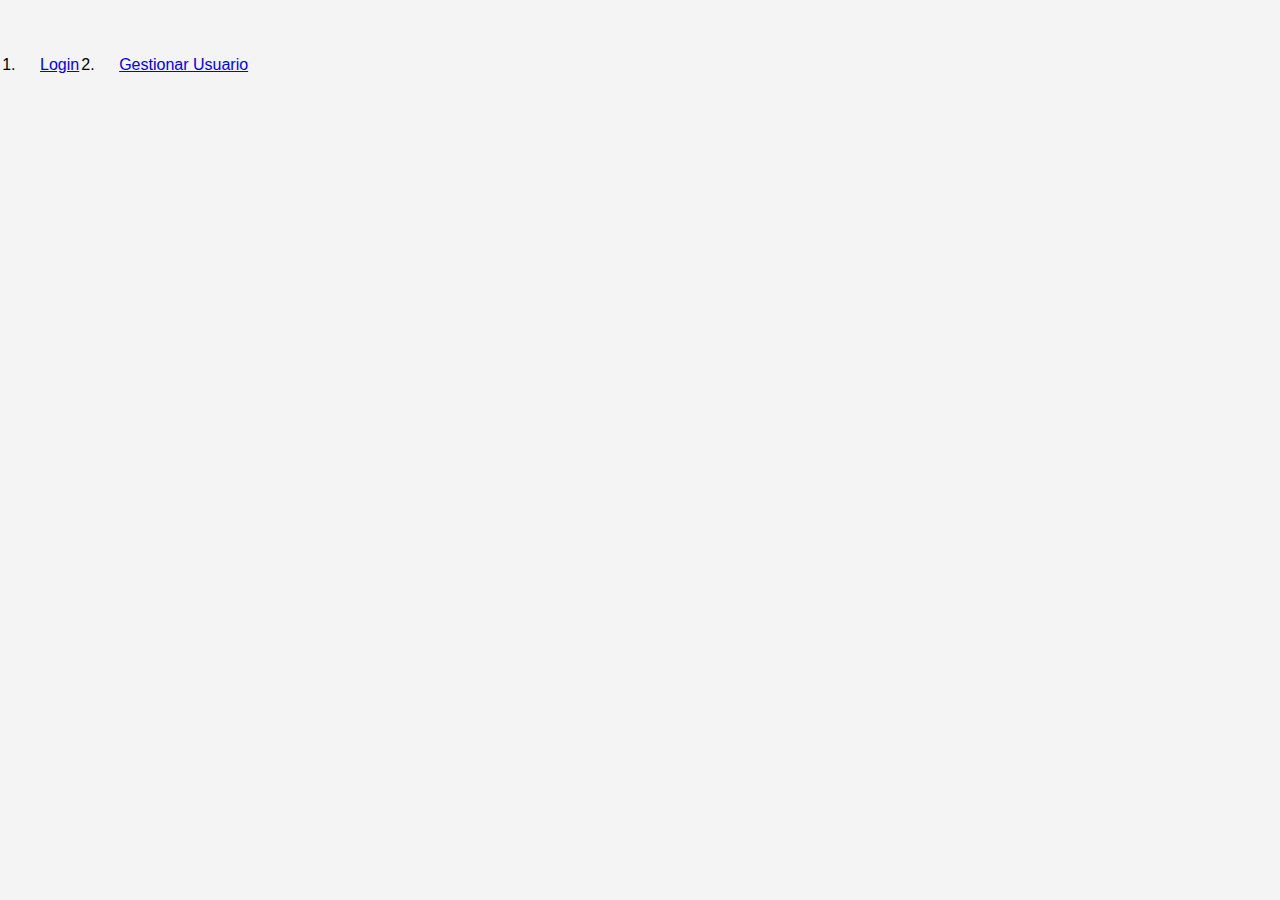
<file: codigo/administradorMenu.html>
<!DOCTYPE html>
<html lang="en">
<head>
    <meta charset="UTF-8">
    <meta name="viewport" content="width=device-width, initial-scale=1.0">
    <link rel="stylesheet" href="css/style.css">
    <title>Document</title>
</head>
<body>
   <ol>
    <li><a href="login.html">Login</a></li>
    <li><a href="usuarios.html">Gestionar Usuario</a></li>
</ol> 
</body>
</html>
</file>
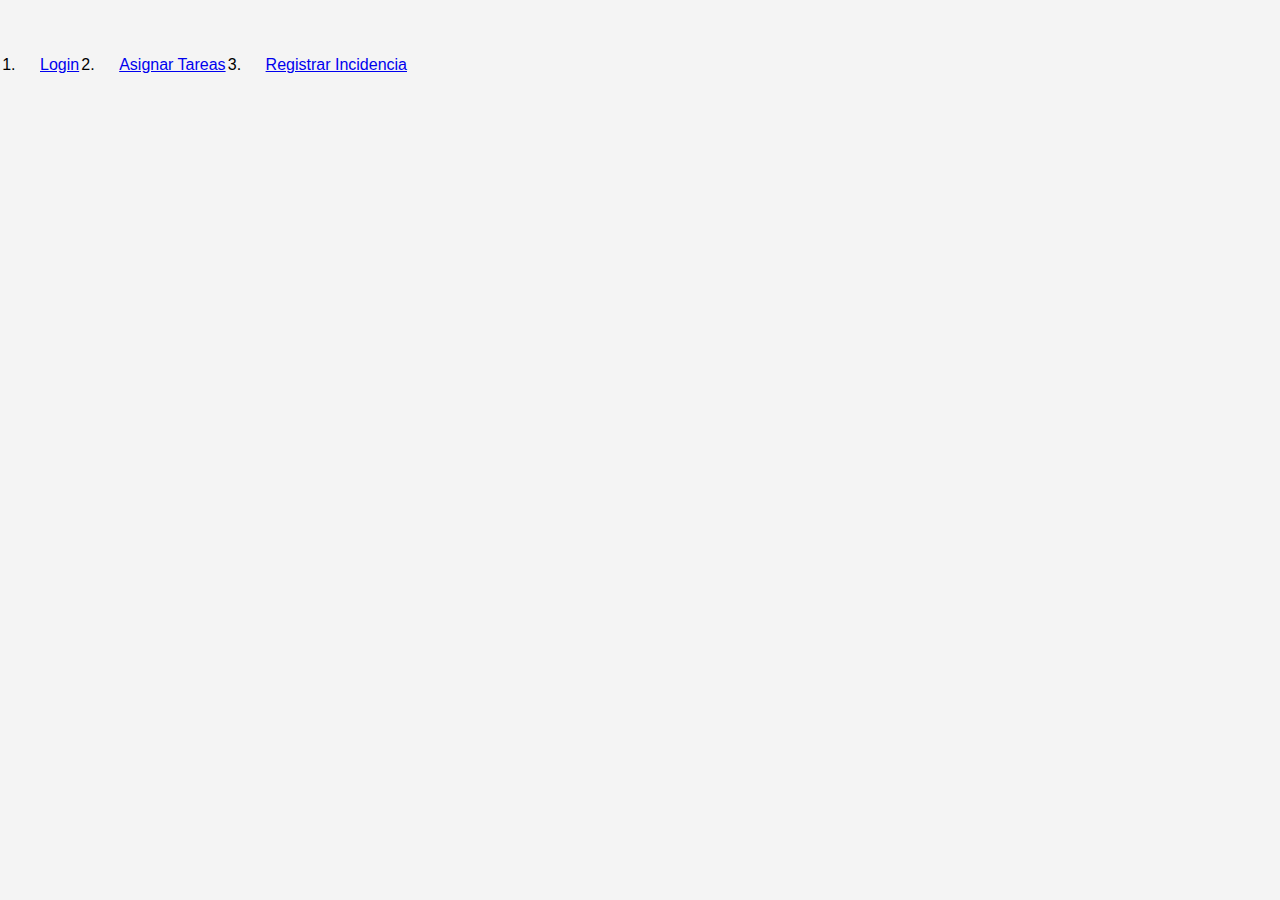
<file: codigo/clienteMenu.html>
<!DOCTYPE html>
<html lang="en">
<head>
    <meta charset="UTF-8">
    <meta name="viewport" content="width=device-width, initial-scale=1.0">
    <link rel="stylesheet" href="css/style.css">
    <title>Document</title>
</head>
<body>
    <ol>
        <li><a href="login.html">Login</a></li>
        <li><a href="tareas.html">Asignar Tareas</a></li>
        <li><a href="incidencias.html">Registrar Incidencia</a></li>
</ol>
</body>
</html>
</file>
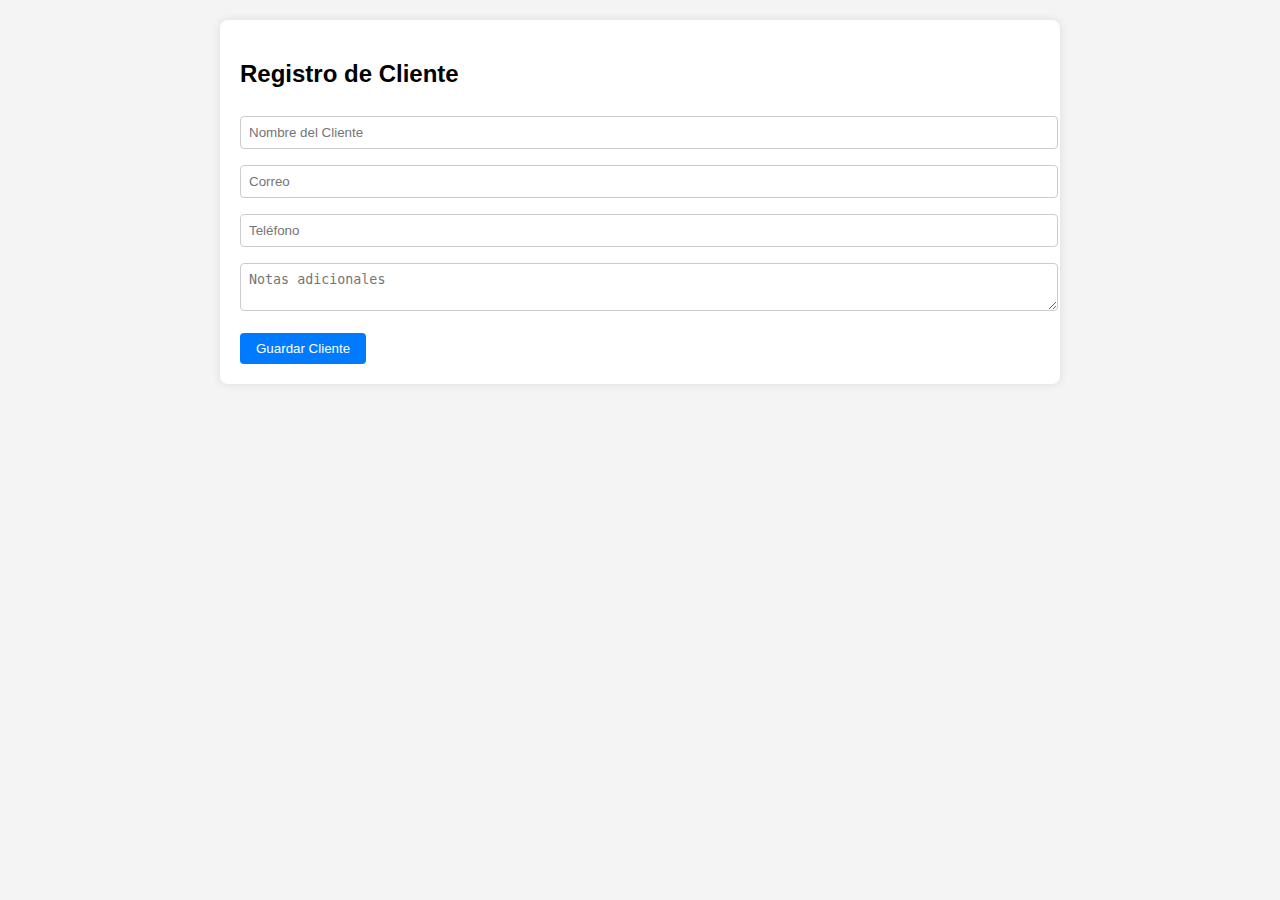
<file: codigo/clientes.html>
<!DOCTYPE html>
<html lang="es">
<head>
  <meta charset="UTF-8">
  <meta name="viewport" content="width=device-width, initial-scale=1.0">
  <title>Registrar Cliente - BenaTech</title>
  <link rel="stylesheet" href="css/style.css">
</head>
<body>
  <div class="container">
    <h2>Registro de Cliente</h2>
    <form>
      <input type="text" placeholder="Nombre del Cliente" required>
      <input type="email" placeholder="Correo" required>
      <input type="tel" placeholder="Teléfono">
      <textarea placeholder="Notas adicionales"></textarea>
      <button type="submit">Guardar Cliente</button>
    </form>
  </div>
</body>
</html>
</file>
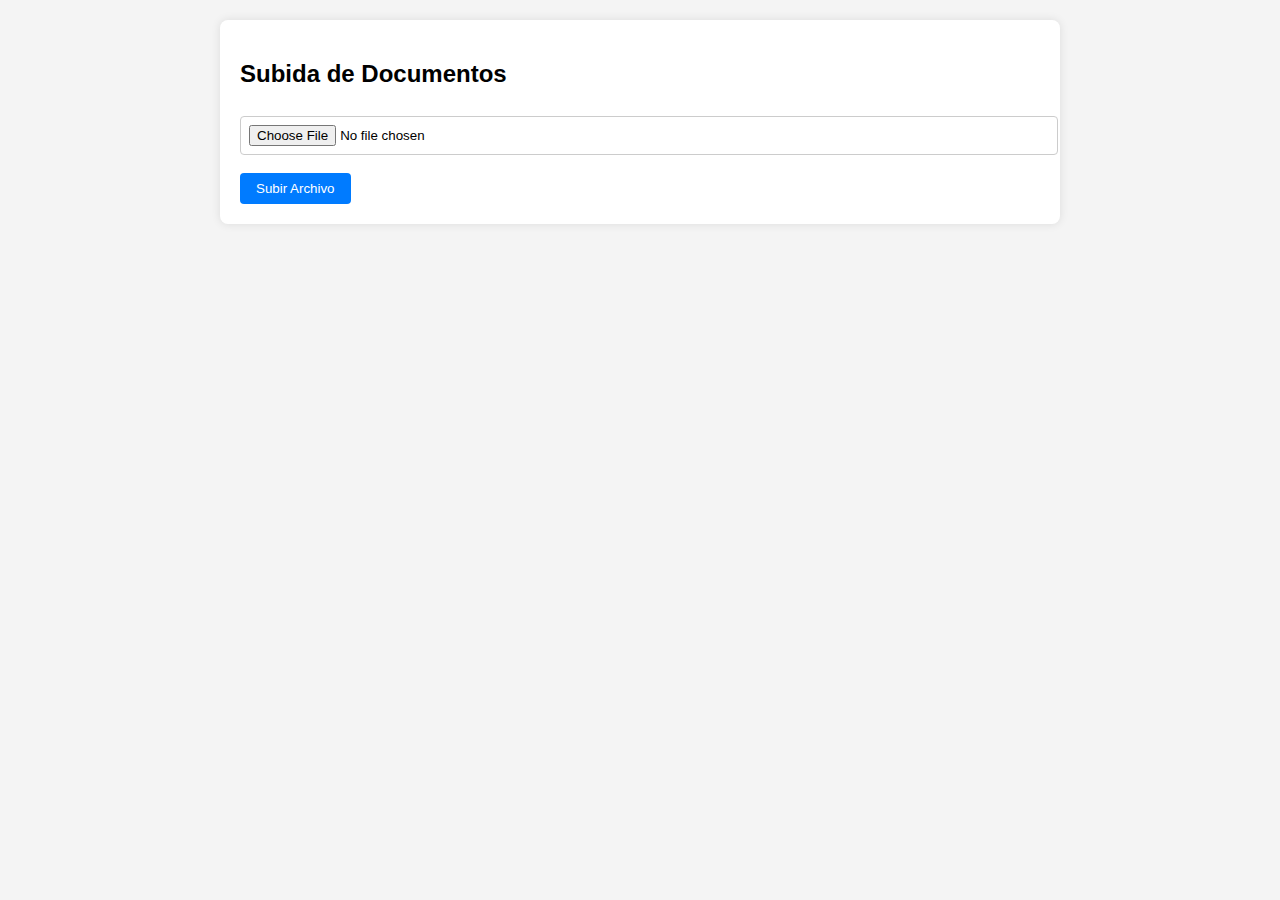
<file: codigo/documentos.html>
<!-- documentos.html -->
<!DOCTYPE html>
<html lang="es">
<head>
  <meta charset="UTF-8">
  <meta name="viewport" content="width=device-width, initial-scale=1.0">
  <title>Subir Documentos - BenaTech</title>
  <link rel="stylesheet" href="css/style.css">
</head>
<body>
  <div class="container">
    <h2>Subida de Documentos</h2>
    <form enctype="multipart/form-data">
      <input type="file" required>
      <button type="submit">Subir Archivo</button>
    </form>
  </div>
</body>
</html>
</file>
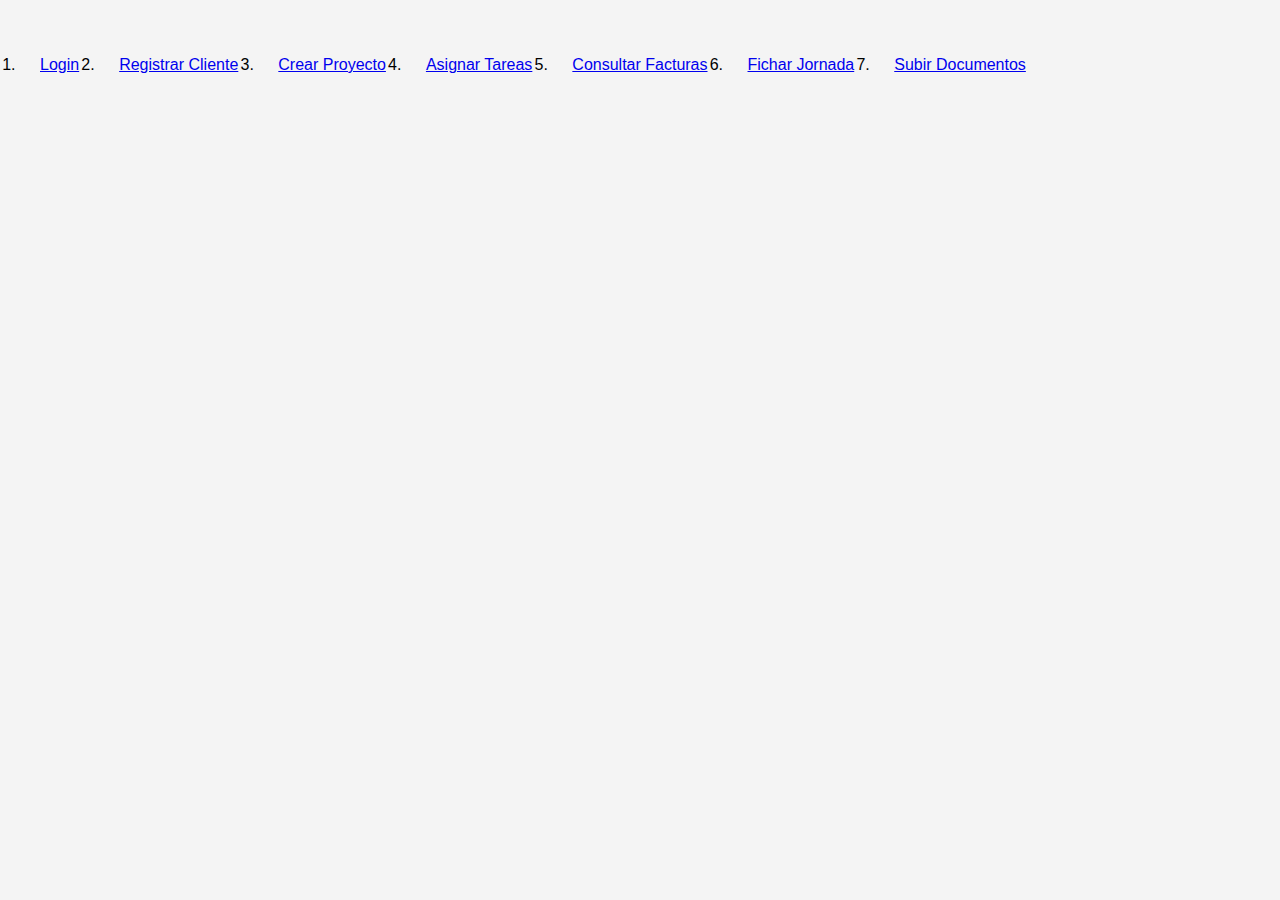
<file: codigo/empleadoMenu.html>
<!DOCTYPE html>
<html lang="en">
<head>
    <meta charset="UTF-8">
    <meta name="viewport" content="width=device-width, initial-scale=1.0">
    <link rel="stylesheet" href="css/style.css">
    <title>Document</title>
</head>
<body>
    <ol>
        <li><a href="login.html">Login</a></li>
        <li><a href="clientes.html">Registrar Cliente</a></li>
        <li><a href="proyectos.html">Crear Proyecto</a></li>
        <li><a href="tareas.html">Asignar Tareas</a></li>
        <li><a href="facturas.html">Consultar Facturas</a></li>
        <li><a href="fichar.html">Fichar Jornada</a></li>
        <li><a href="documentos.html">Subir Documentos</a></li>
    </ol>
</body>
</html>
</file>
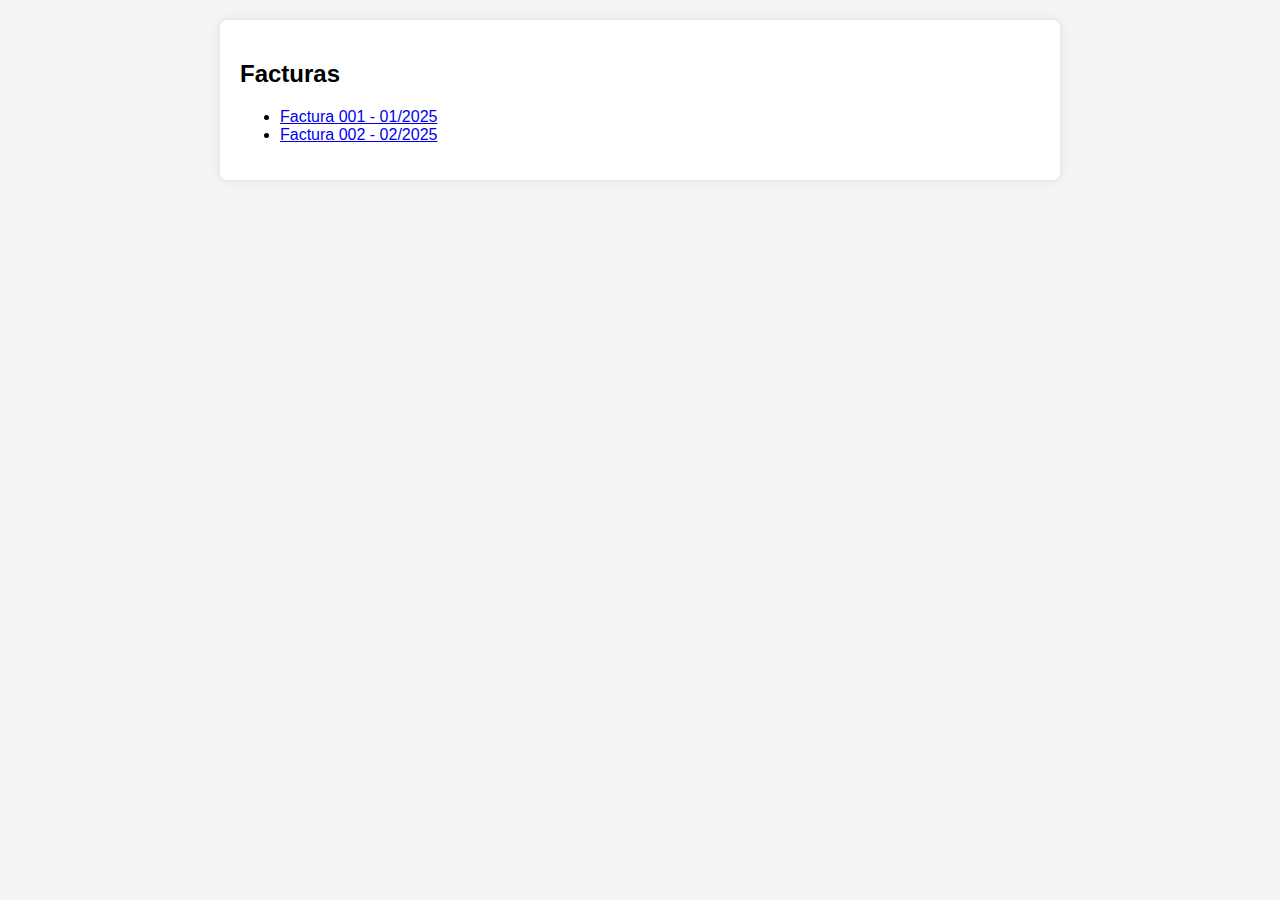
<file: codigo/facturas.html>
<!-- facturas.html -->
<!DOCTYPE html>
<html lang="es">
<head>
  <meta charset="UTF-8">
  <meta name="viewport" content="width=device-width, initial-scale=1.0">
  <title>Consultar Facturas - BenaTech</title>
  <link rel="stylesheet" href="css/style.css">
</head>
<body>
  <div class="container">
    <h2>Facturas</h2>
    <ul class="facturas-list">
      <li><a href="#" download="factura001.pdf">Factura 001 - 01/2025</a></li>
      <li><a href="#" download="factura002.pdf">Factura 002 - 02/2025</a></li>
      <!-- Más facturas -->
    </ul>
  </div>
</body>
</html>
</file>
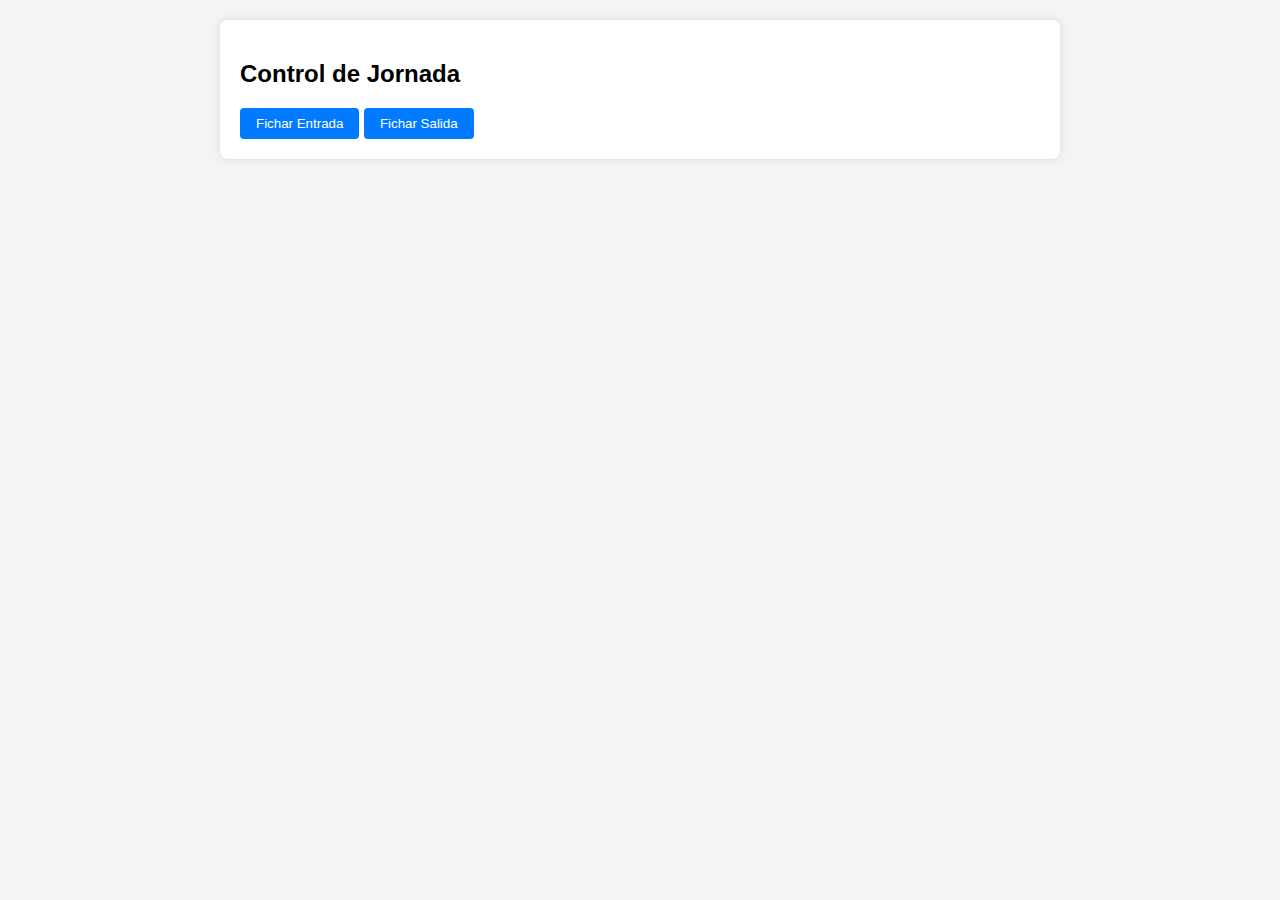
<file: codigo/fichar.html>
<!DOCTYPE html>
<html lang="es">
<head>
  <meta charset="UTF-8">
  <meta name="viewport" content="width=device-width, initial-scale=1.0">
  <title>Fichar Jornada - BenaTech</title>
  <link rel="stylesheet" href="css/style.css">
</head>
<body>
  <div class="container">
    <h2>Control de Jornada</h2>
    <button>Fichar Entrada</button>
    <button>Fichar Salida</button>
  </div>
</body>
</html>
</file>
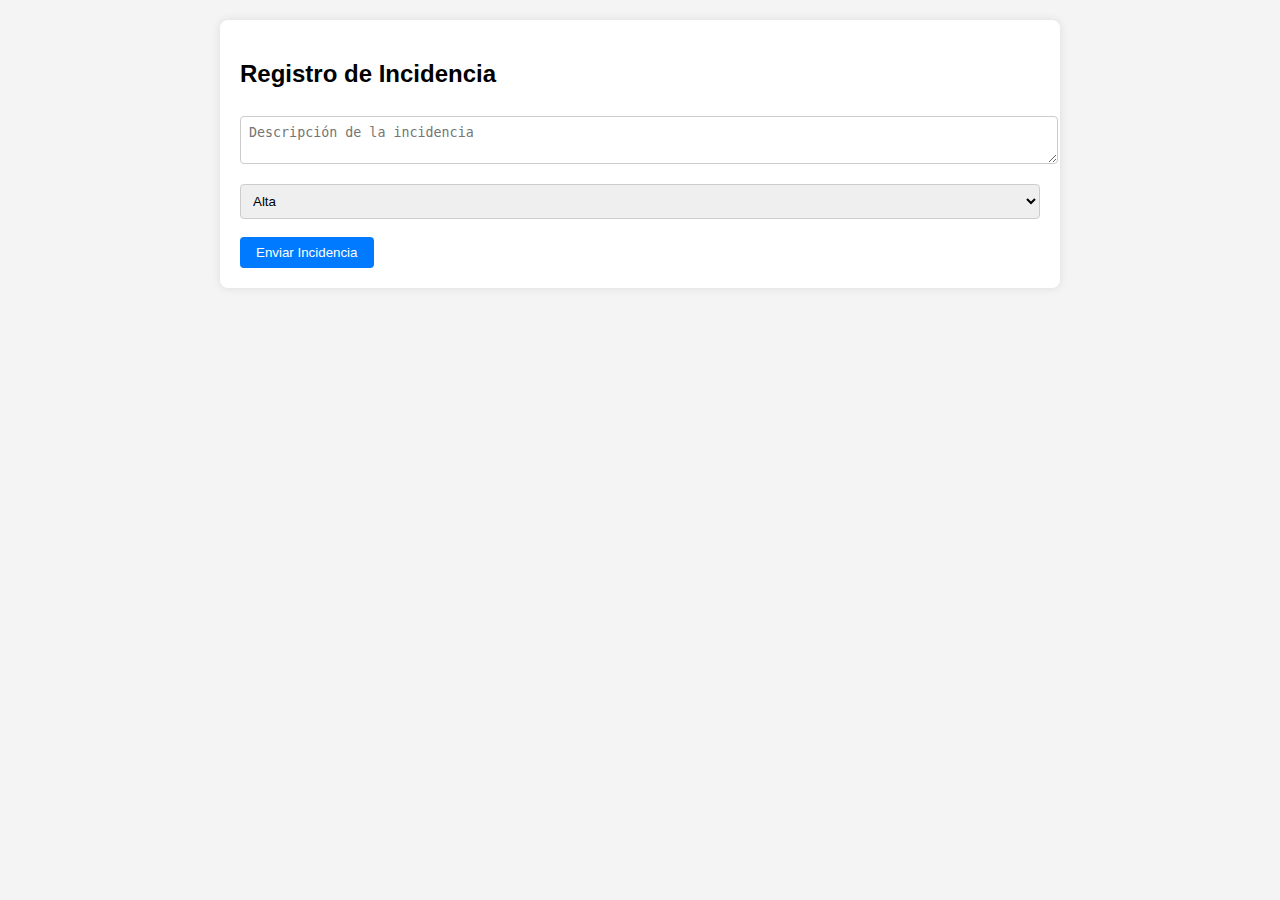
<file: codigo/incidencias.html>
<!-- incidencias.html -->
<!DOCTYPE html>
<html lang="es">
<head>
  <meta charset="UTF-8">
  <meta name="viewport" content="width=device-width, initial-scale=1.0">
  <title>Registrar Incidencia - BenaTech</title>
  <link rel="stylesheet" href="css/style.css">
</head>
<body>
  <div class="container">
    <h2>Registro de Incidencia</h2>
    <form>
      <textarea placeholder="Descripción de la incidencia" required></textarea>
      <select>
        <option>Alta</option>
        <option>Media</option>
        <option>Baja</option>
      </select>
      <button type="submit">Enviar Incidencia</button>
    </form>
  </div>
</body>
</html>
</file>
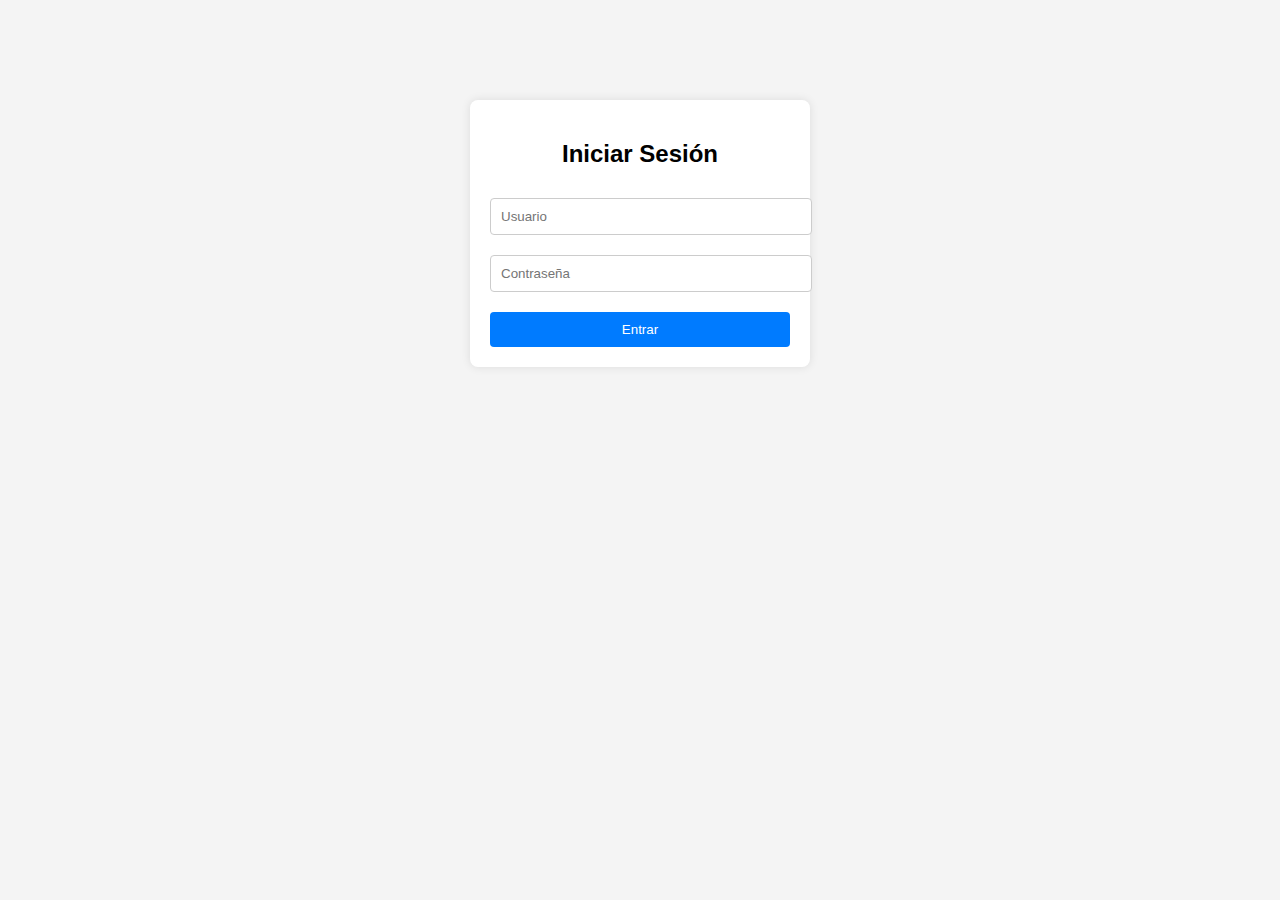
<file: codigo/login.html>
<!-- login.html -->
<!DOCTYPE html>
<html lang="es">
<head>
  <meta charset="UTF-8">
  <meta name="viewport" content="width=device-width, initial-scale=1.0">
  <title>Login - BenaTech</title>
  <link rel="stylesheet" href="css/style.css">
</head>
<body>
  <div class="login-container">
    <h2>Iniciar Sesión</h2>
    <form>
      <input type="text" placeholder="Usuario" required>
      <input type="password" placeholder="Contraseña" required>
      <button type="submit">Entrar</button>
    </form>
  </div>
</body>
</html>
</file>
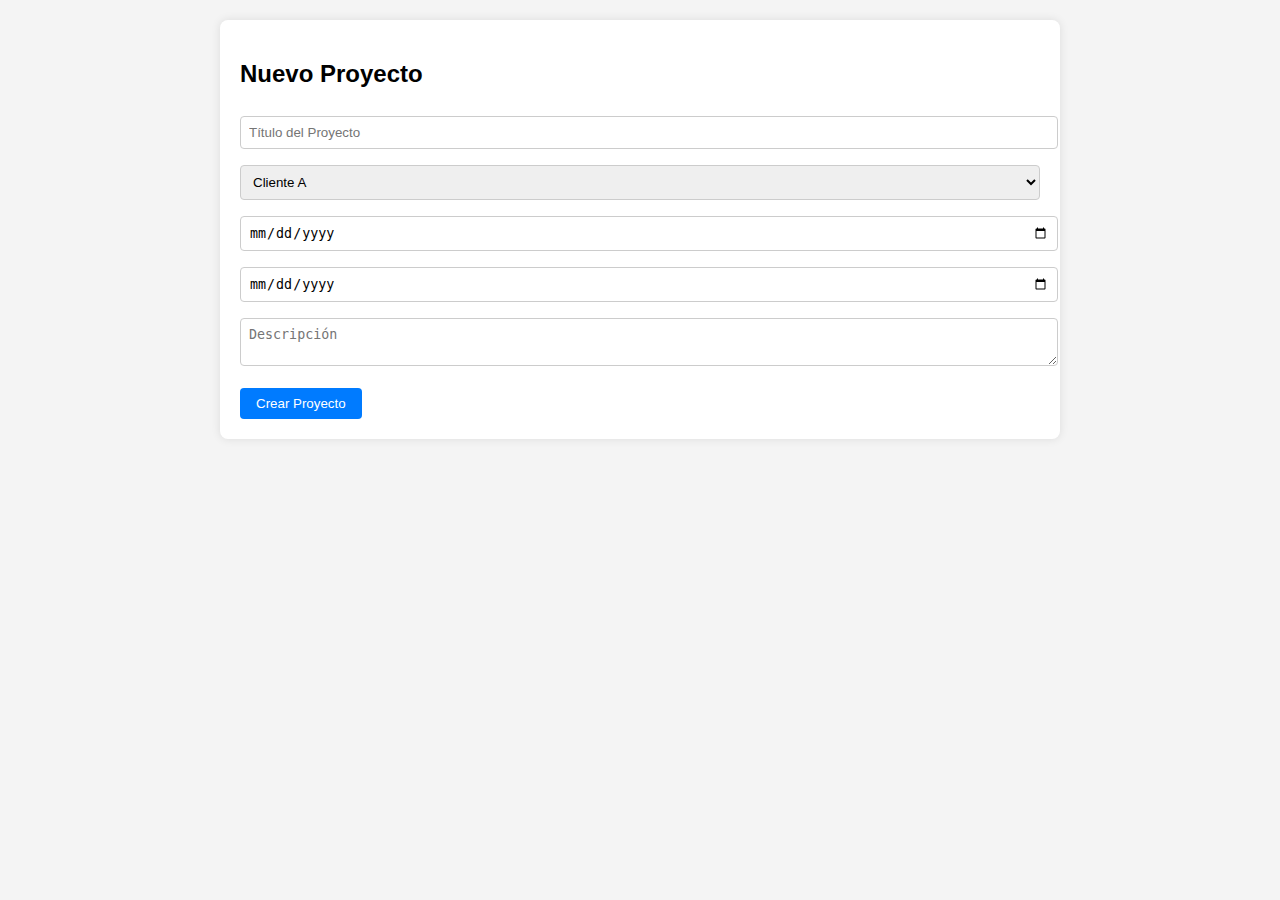
<file: codigo/proyectos.html>
<!DOCTYPE html>
<html lang="es">
<head>
  <meta charset="UTF-8">
  <meta name="viewport" content="width=device-width, initial-scale=1.0">
  <title>Crear Proyecto - BenaTech</title>
  <link rel="stylesheet" href="css/style.css">
</head>
<body>
  <div class="container">
    <h2>Nuevo Proyecto</h2>
    <form>
      <input type="text" placeholder="Título del Proyecto" required>
      <select>
        <option>Cliente A</option>
        <!-- Más clientes -->
      </select>
      <input type="date" placeholder="Fecha de Inicio" required>
      <input type="date" placeholder="Fecha de Fin">
      <textarea placeholder="Descripción"></textarea>
      <button type="submit">Crear Proyecto</button>
    </form>
  </div>
</body>
</html>
</file>
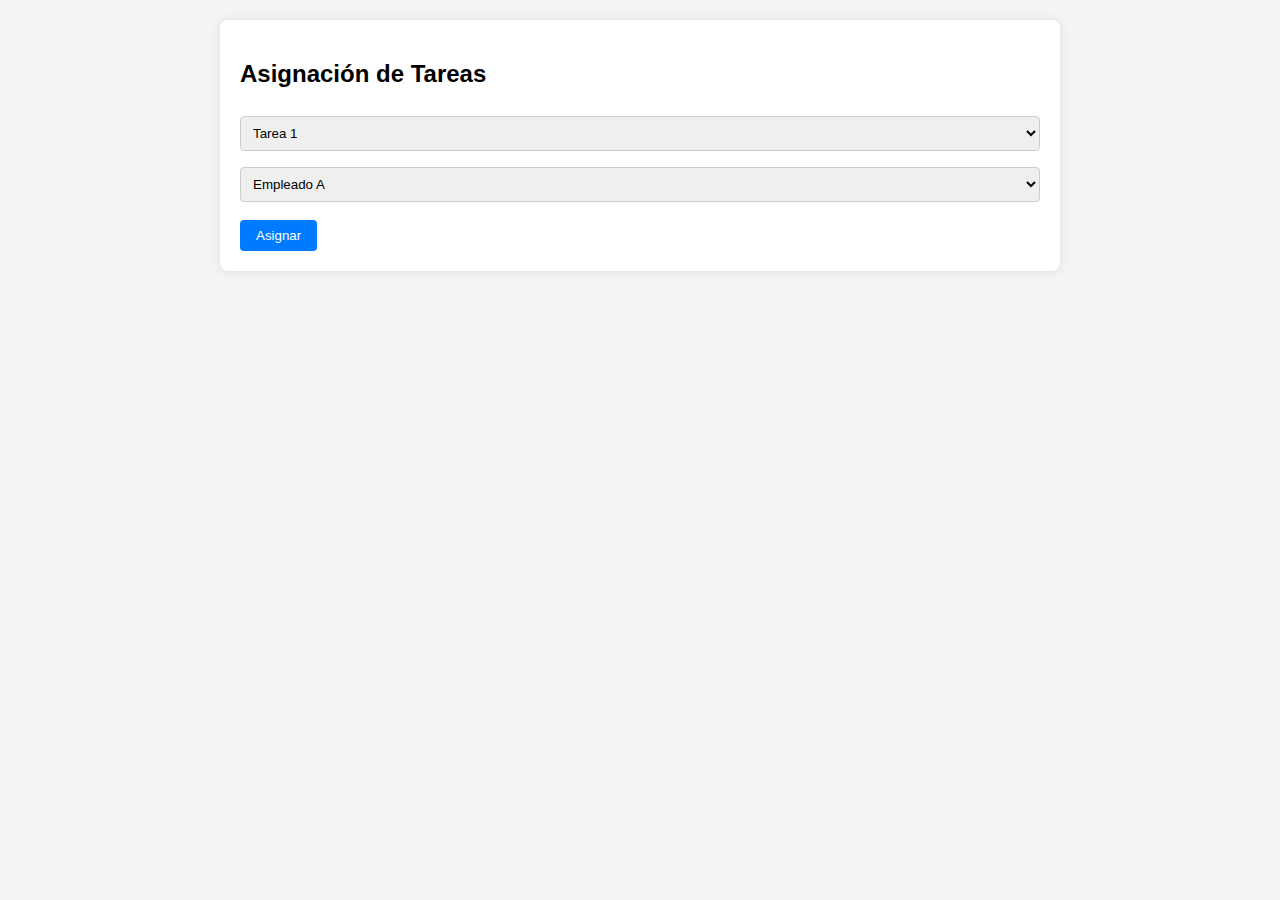
<file: codigo/tareas.html>
<!-- tareas.html -->
<!DOCTYPE html>
<html lang="es">
<head>
  <meta charset="UTF-8">
  <meta name="viewport" content="width=device-width, initial-scale=1.0">
  <title>Asignar Tareas - BenaTech</title>
  <link rel="stylesheet" href="css/style.css">
</head>
<body>
  <div class="container">
    <h2>Asignación de Tareas</h2>
    <form>
      <select>
        <option>Tarea 1</option>
        <!-- Más tareas -->
      </select>
      <select>
        <option>Empleado A</option>
        <!-- Más empleados -->
      </select>
      <button type="submit">Asignar</button>
    </form>
  </div>
</body>
</html>
</file>
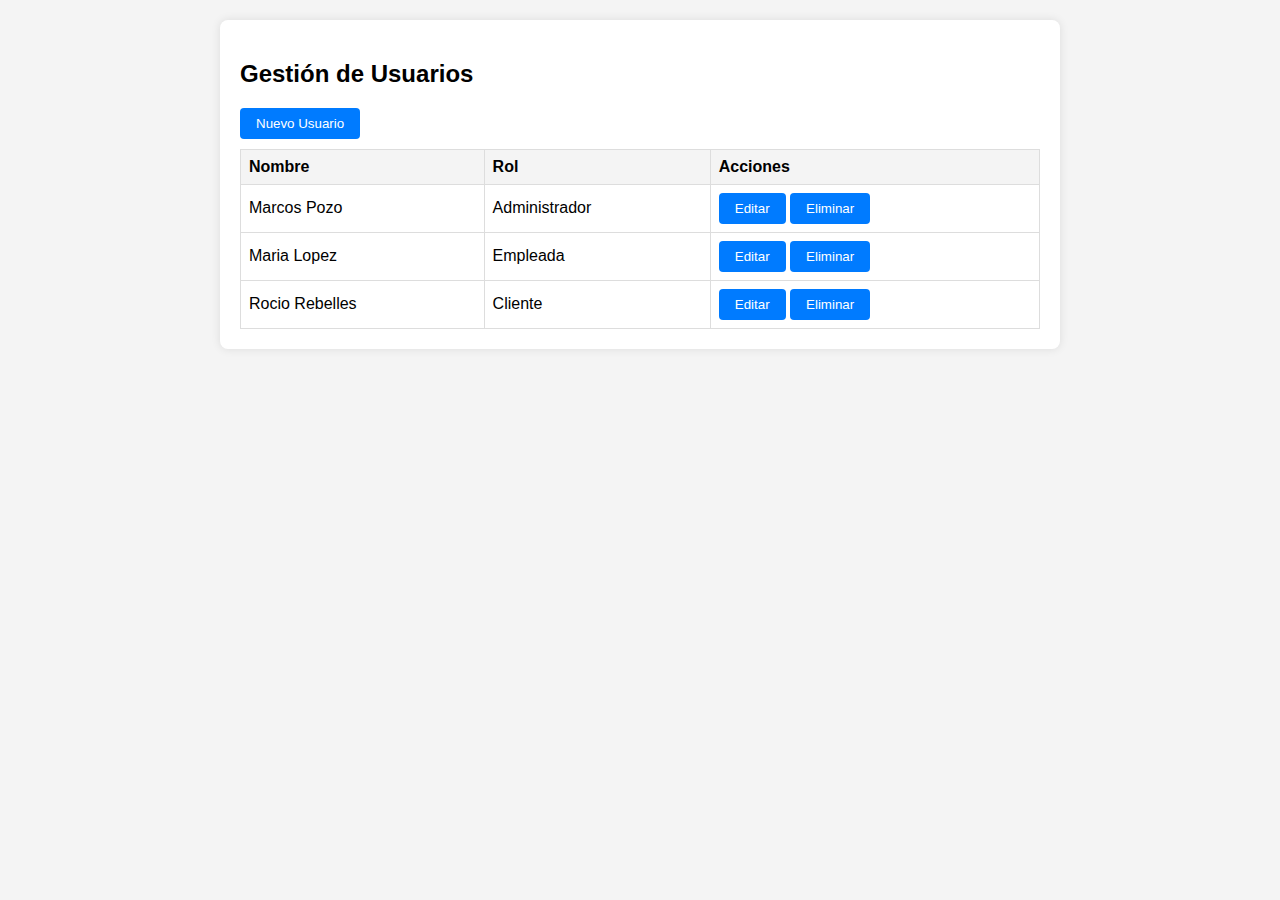
<file: codigo/usuarios.html>
<!DOCTYPE html>
<html lang="es">
<head>
  <meta charset="UTF-8">
  <meta name="viewport" content="width=device-width, initial-scale=1.0">
  <title>Gestión de Usuarios - BenaTech</title>
  <link rel="stylesheet" href="css/style.css">
</head>
<body>
  <div class="container">
    <h2>Gestión de Usuarios</h2>
    <button>Nuevo Usuario</button>
    <table>
      <thead>
        <tr><th>Nombre</th><th>Rol</th><th>Acciones</th></tr>
      </thead>
      <tbody>
        <tr><td>Marcos Pozo</td><td>Administrador</td><td><button>Editar</button> <button>Eliminar</button></td></tr>
        <tr><td>Maria Lopez</td><td>Empleada</td><td><button>Editar</button> <button>Eliminar</button></td></tr>
        <tr><td>Rocio Rebelles</td><td>Cliente</td><td><button>Editar</button> <button>Eliminar</button></td></tr>
        <!-- Más usuarios -->
      </tbody>
    </table>
  </div>
</body>
</html>
</file>
<file: codigo/css/style.css>
/* style.css */
body {
  font-family: Arial, sans-serif;
  background-color: #f4f4f4;
  margin: 0;
  padding: 0;
}

.login-container {
  width: 300px;
  margin: 100px auto;
  padding: 20px;
  background-color: white;
  box-shadow: 0 0 10px rgba(0,0,0,0.1);
  text-align: center;
  border-radius: 8px;
}

.login-container input {
  width: 100%;
  margin: 10px 0;
  padding: 10px;
  border: 1px solid #ccc;
  border-radius: 4px;
}

.login-container button {
  width: 100%;
  padding: 10px;
  background-color: #007BFF;
  color: white;
  border: none;
  border-radius: 4px;
  cursor: pointer;
}

.dashboard {
  padding: 20px;
  text-align: center;
}

.menu a {
  display: inline-block;
  margin: 10px;
  padding: 10px 20px;
  background-color: #007BFF;
  color: white;
  text-decoration: none;
  border-radius: 5px;
  transition: background-color 0.3s;
}

.menu a:hover {
  background-color: #0056b3;
}

.container {
  width: 80%;
  max-width: 800px;
  margin: 20px auto;
  background-color: white;
  padding: 20px;
  border-radius: 8px;
  box-shadow: 0 0 10px rgba(0,0,0,0.1);
}

table {
  width: 100%;
  border-collapse: collapse;
  margin-top: 10px;
}

table th, table td {
  border: 1px solid #ddd;
  padding: 8px;
}

table th {
  background-color: #f4f4f4;
  text-align: left;
}

button {
  padding: 8px 16px;
  background-color: #007BFF;
  color: white;
  border: none;
  border-radius: 4px;
  cursor: pointer;
}

button:hover {
  background-color: #0056b3;
}

form input, form select, form textarea {
  width: 100%;
  margin: 8px 0;
  padding: 8px;
  border: 1px solid #ccc;
  border-radius: 4px;
}

form button {
  margin-top: 10px;
}
ol{
    display: flex;
    padding: 20px;
}
ol li{
  padding: 20px;
}
</file>
